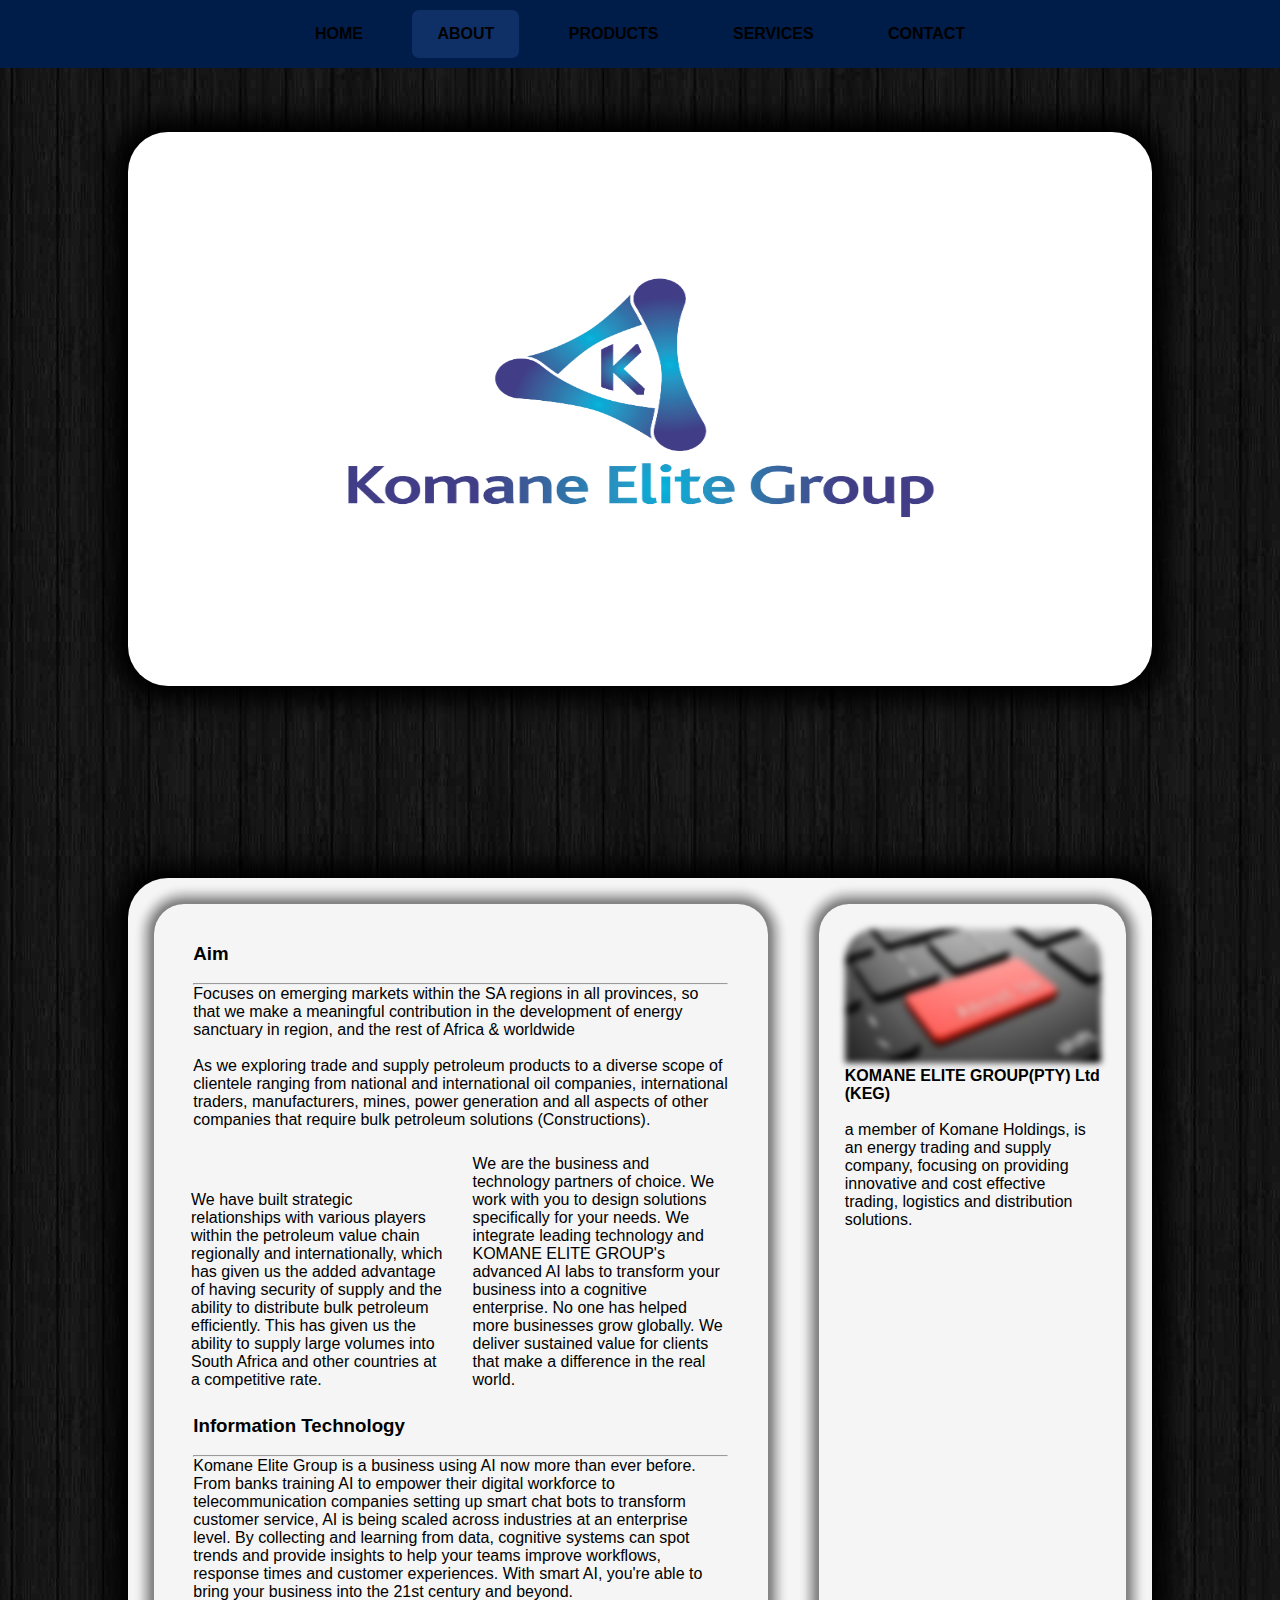
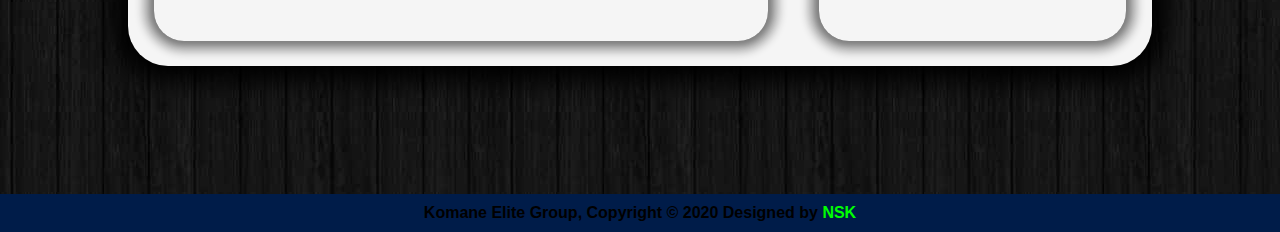
<file: BWT new/about.html>
<!DOCTYPE html>
<html>

<head>
    <meta charset="utf-8">
    <meta name="viewport" content="width=device-width">
    <meta name="description" content="">
    <meta name="keywords" content="High grade stuff">
    <meta name="author" content="Ntsako">
    <title>komane elite group | About</title>
    <link rel="shortcut icon" href="./IMAGES/Komane Elite Group Final  logo-main PNG.png">
    <link rel="stylesheet" href="./CSS/about.css">

</head>

<body>

    <nav>
        <img src="./IMAGES/Komane Elite Group Final  logo-main PNG.png" width="30%" height="150px">

        <ul>
            <a href="index.html">
                <li>HOME</li>
            </a>
            <a href="#">
                <li id="active">ABOUT</li>
            </a>
            <a href="#">
                <a href="products.html">
                    <li>PRODUCTS
                        <div class="sub_menu">
                            <ul>
                                <li><a href="#"><del>Oil</del></a></li>
                                <li><a href="#"><del>Biofuel</del></a></li>
                                <li><a href="#"><del>Drones</del></a></li>
                                <li><a href="#"><del>Electronical Hardware</del></a></li>

                            </ul>
                        </div>
                    </li>
                </a>
                <a href="#">
                    <li> SERVICES
                        <div class="sub_menu">
                            <ul>
                                <li class="hover"><a href="services_oil.html" target="_blank">oil & biofuel <span>&rightarrowtail;</span></a>
                                    <div class="sub_menu2">
                                        <ul>
                                            <li>
                                                <a href="services_oil.html#section1">introduction</a>
                                            </li>
                                            <li>
                                                <a href="services_oil.html#section2">business model</a>
                                            </li>
                                            <li>
                                                <a href="services_oil.html#section3">target markets</a>
                                            </li>
                                        </ul>
                                    </div>
                                </li>
                                <li class="hover"><a href="#">it solutions <span>&rightarrowtail;</span></a>
                                    <div class="sub_menu2">
                                        <ul>
                                            <li>
                                                <a href="services_IT.html#section4">Overview</a>
                                            </li>
                                            <li>
                                                <a href="services_IT.html#section6">Journey to cloud</a>
                                            </li>
                                            <li>
                                                <a href="services_IT.html#section9">digital trasnfomations</a>
                                            </li>
                                            <li>
                                                <a href="services_IT.html#section11">access control</a>
                                            </li>
                                            <li>
                                                <a href="services_IT.html#section18">computor security</a>
                                            </li>
                                            <li>
                                                <a href="services_IT.html#section20">drones</a>
                                            </li>
                                        </ul>
                                    </div>
                                </li>
                            </ul>
                        </div>
                    </li>
                </a>
                <a href="#">
                    <li>CONTACT
                        <div class="sub_menu">
                            <ul>
                                <li><a href="newsletter.html">newsletter</a></li>
                                <li><a href="contact.html">contact form</a></li>
                            </ul>
                        </div>
                    </li>
                </a>
        </ul>
    </nav>

    <div id="main">
        <img src="IMAGES/Komane Elite Group Final  logo-main PNG.png" id="main-img">
    </div>

    <div id="about-info">
        <article>
            <section>
                <h3>aim</h3><br>
                <hr>
                <p>Focuses on emerging markets within the SA regions in all provinces, so that we make a meaningful contribution in the development of energy sanctuary in region, and the rest of Africa & worldwide</p><br>
                <p>As we exploring trade and supply petroleum products to a diverse scope of clientele ranging from national and international oil companies, international traders, manufacturers, mines, power generation and all aspects of other companies
                    that require bulk petroleum solutions (Constructions).</p>
            </section>

            <section>
                <p>We have built strategic relationships with various players within the petroleum value chain regionally and internationally, which has given us the added advantage of having security of supply and the ability to distribute bulk petroleum
                    efficiently. This has given us the ability to supply large volumes into South Africa and other countries at a competitive rate.</p>
            </section>

            <section>
                <p>We are the business and technology partners of choice. We work with you to design solutions specifically for your needs. We integrate leading technology and KOMANE ELITE GROUP's advanced AI labs to transform your business into a cognitive enterprise.
                    No one has helped more businesses grow globally. We deliver sustained value for clients that make a difference in the real world. </p>
            </section>
            <section id="last-about-section">
                <h3>Information Technology</h3><br>
                <hr>
                <p>Komane Elite Group is a business using AI now more than ever before. From banks training AI to empower their digital workforce to telecommunication companies setting up smart chat bots to transform customer service, AI is being scaled across
                    industries at an enterprise level. By collecting and learning from data, cognitive systems can spot trends and provide insights to help your teams improve workflows, response times and customer experiences. With smart AI, you're able
                    to bring your business into the 21st century and beyond.</p>
            </section>
        </article>
        <aside>
            <img src="./IMAGES/AboutUs.jpg"><br>
            <h3>KOMANE ELITE GROUP(PTY) Ltd (KEG)</h3><br>
            <p>a member of Komane Holdings, is an energy trading and supply company, focusing on providing innovative and cost effective trading, logistics and distribution solutions.</p>
        </aside>
    </div>

    <footer align="center" style="padding-top: 10px; padding-bottom: 10px; background: #001C49; font-weight: bold;">
        Komane Elite Group, Copyright &copy 2020 Designed by <span style="color: lime;">NSK</span>
    </footer>

    <script>
    </script>
</body>

</html>
</file>
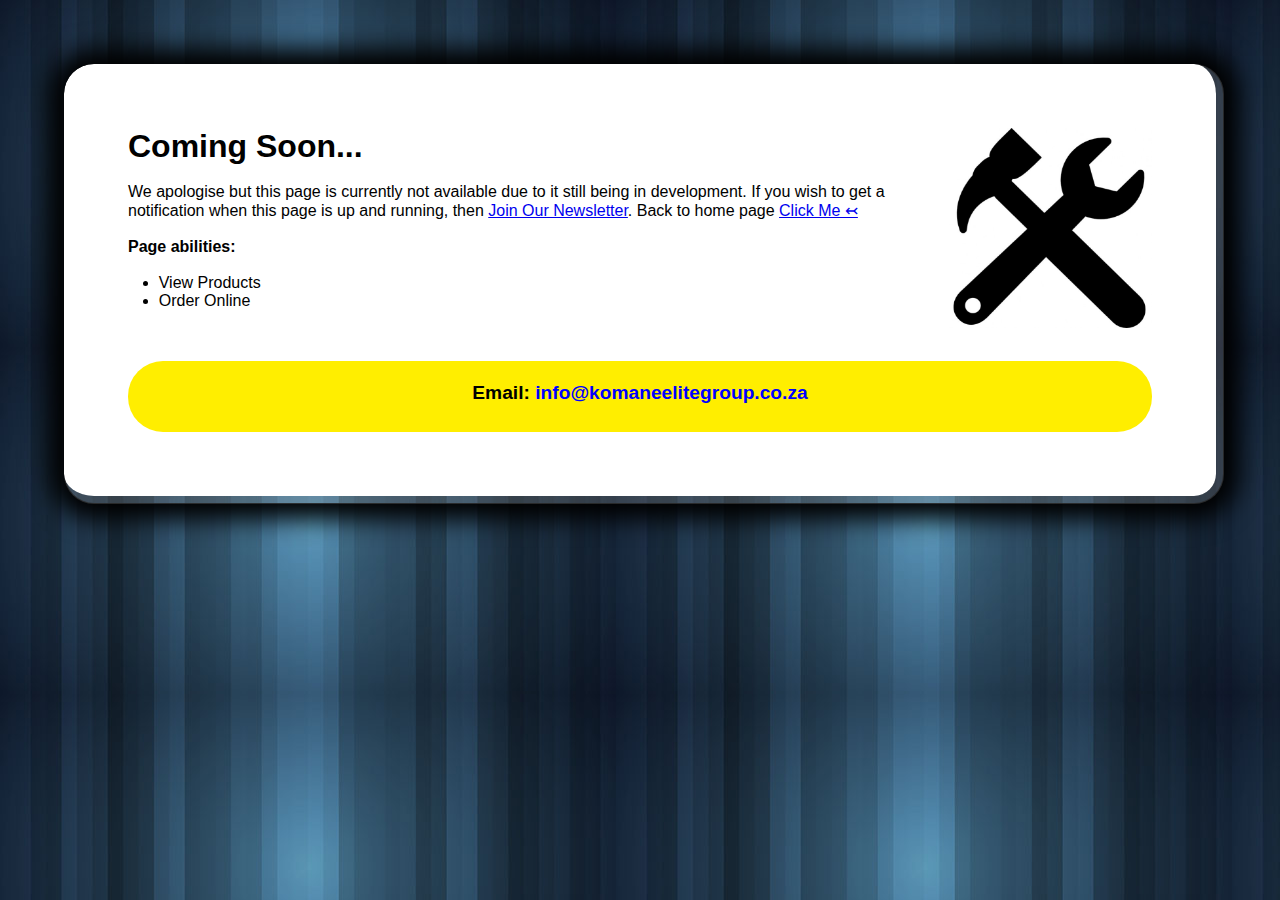
<file: BWT new/products.html>
<!DOCTYPE html>
<html>

<head>
    <meta charset="utf-8">
    <meta name="viewport" content="width=device-width">
    <meta name="description" content="">
    <meta name="keywords" content="High grade stuff">
    <meta name="author" content="Ntsako">
    <title>Products</title>
    <link rel="shortcut icon" href="./IMAGES/tool-icon-16.png">
    <link rel="stylesheet" href="./CSS/products.css">

</head>

<body>
    <div id="main">
        <div id="content">
            <img src="./IMAGES/tool-icon-16.png" width="20%" height="200px">
            <h1>Coming Soon...</h1><br>
            <p>We apologise but this page is currently not available due to it still being in development. If you wish to get a notification when this page is up and running, then <a href="./newsletter.html">Join Our Newsletter</a>. Back to home page
                <a href="./index.html">Click Me &leftarrowtail;</a>
            </p><br>
            <h4>Page abilities:</h4><br>
            <ul>
                <li>View Products</li>
                <li>Order Online</li>
            </ul>
        </div>
        <div id="email">
            <p>Email: <span>info@komaneelitegroup.co.za</span></p>
        </div>
    </div>

</body>

</html>
</file>
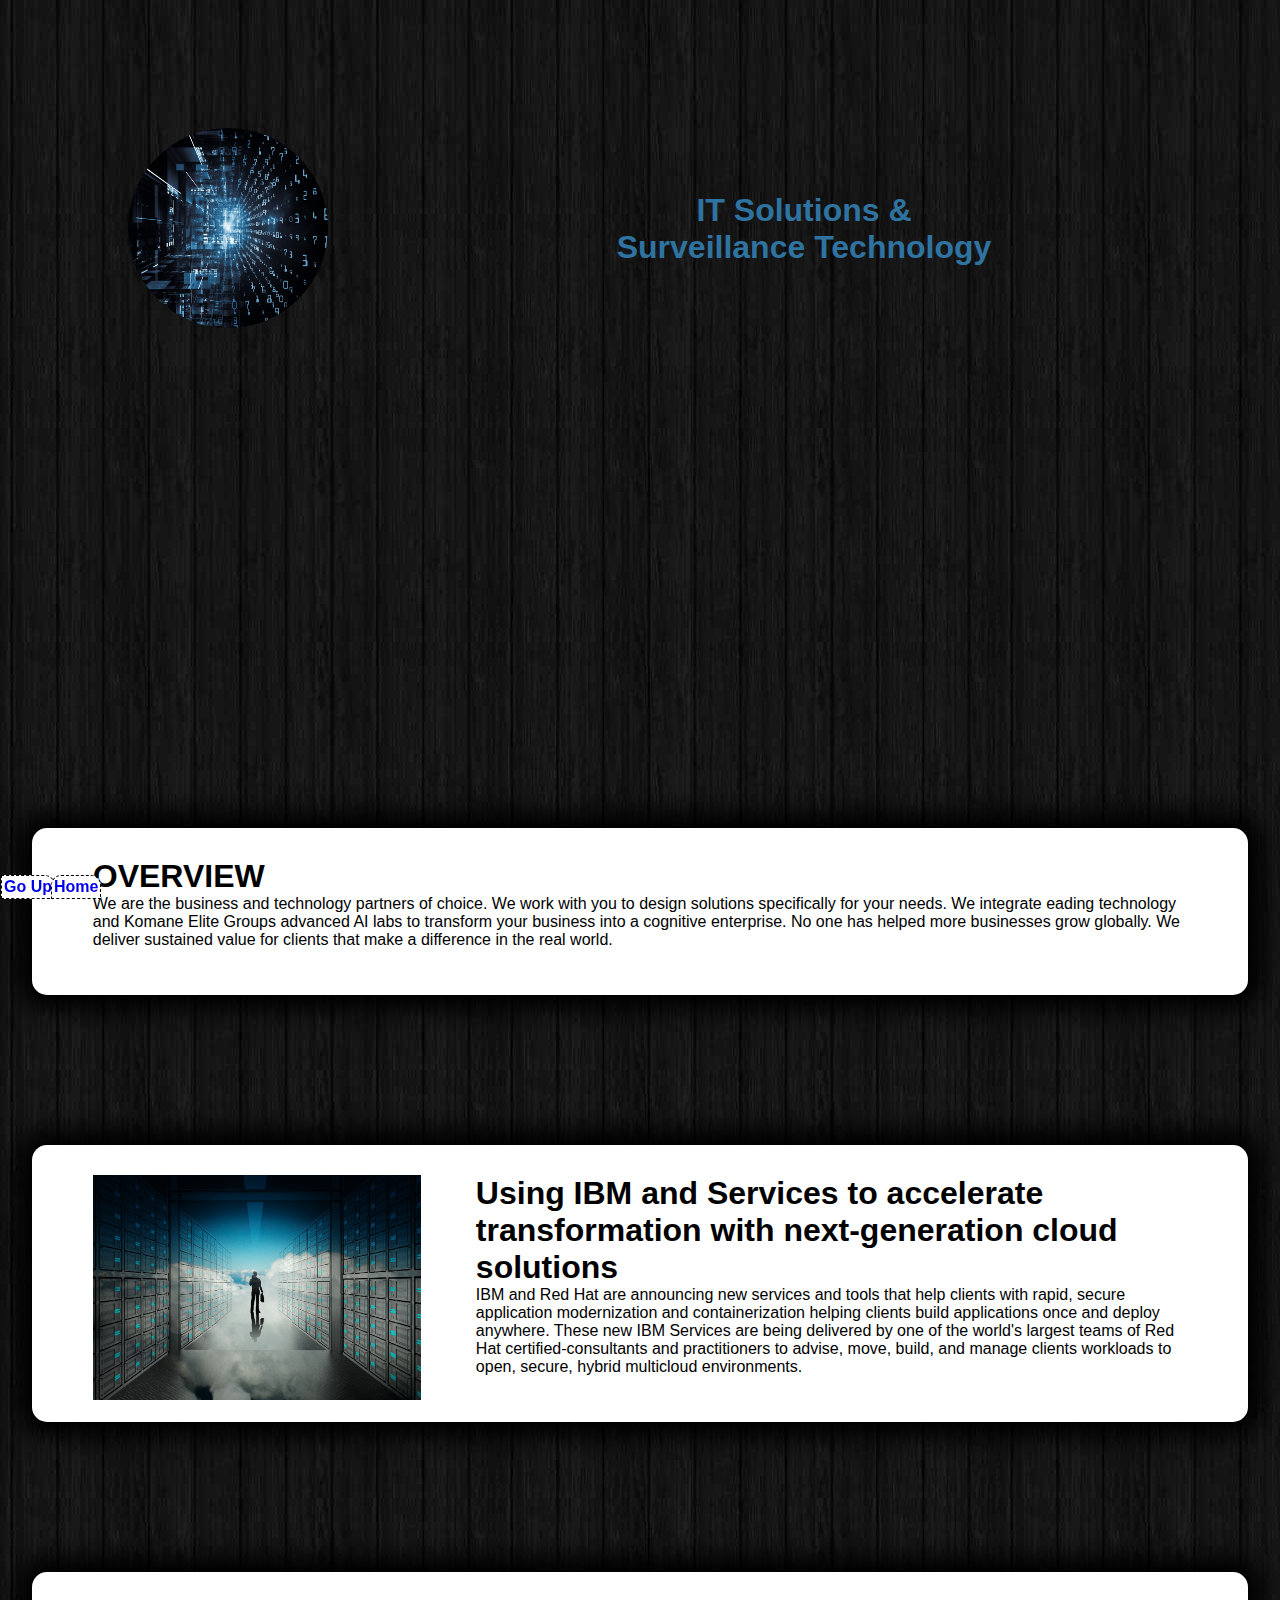
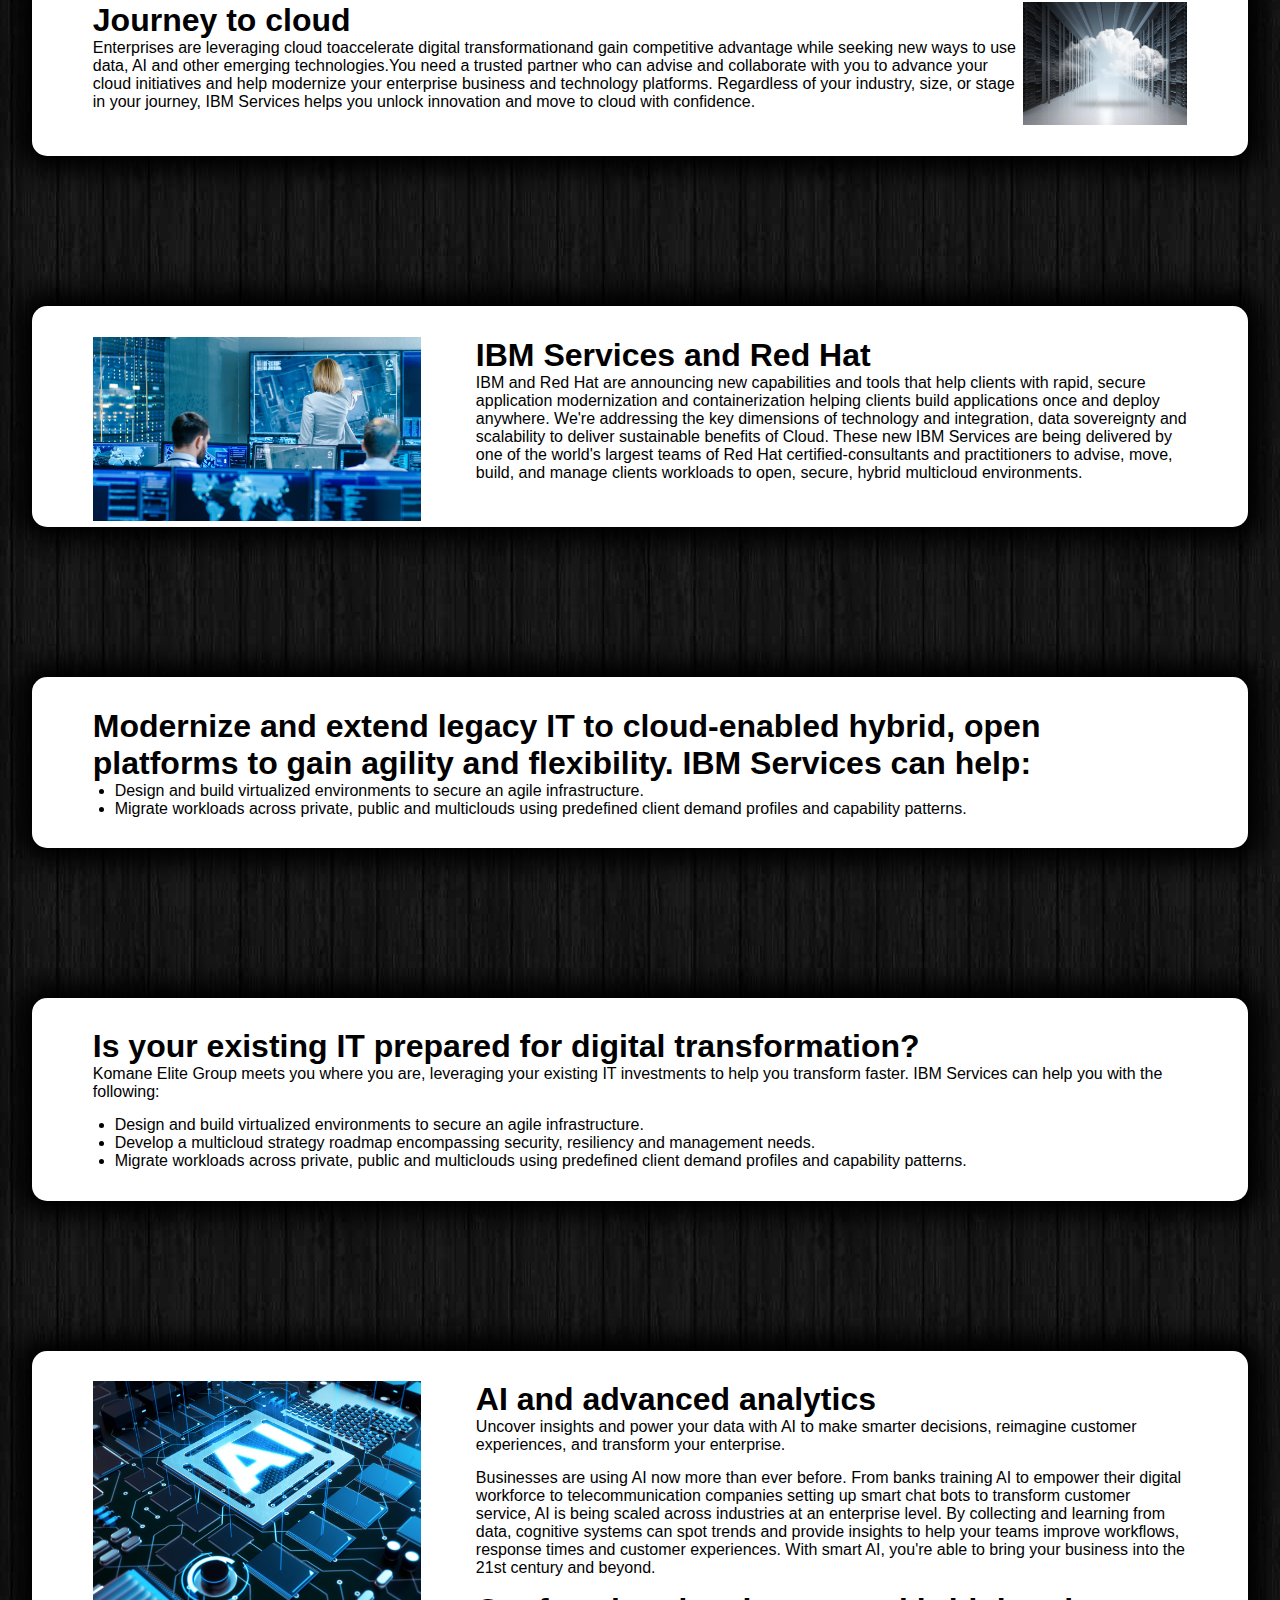
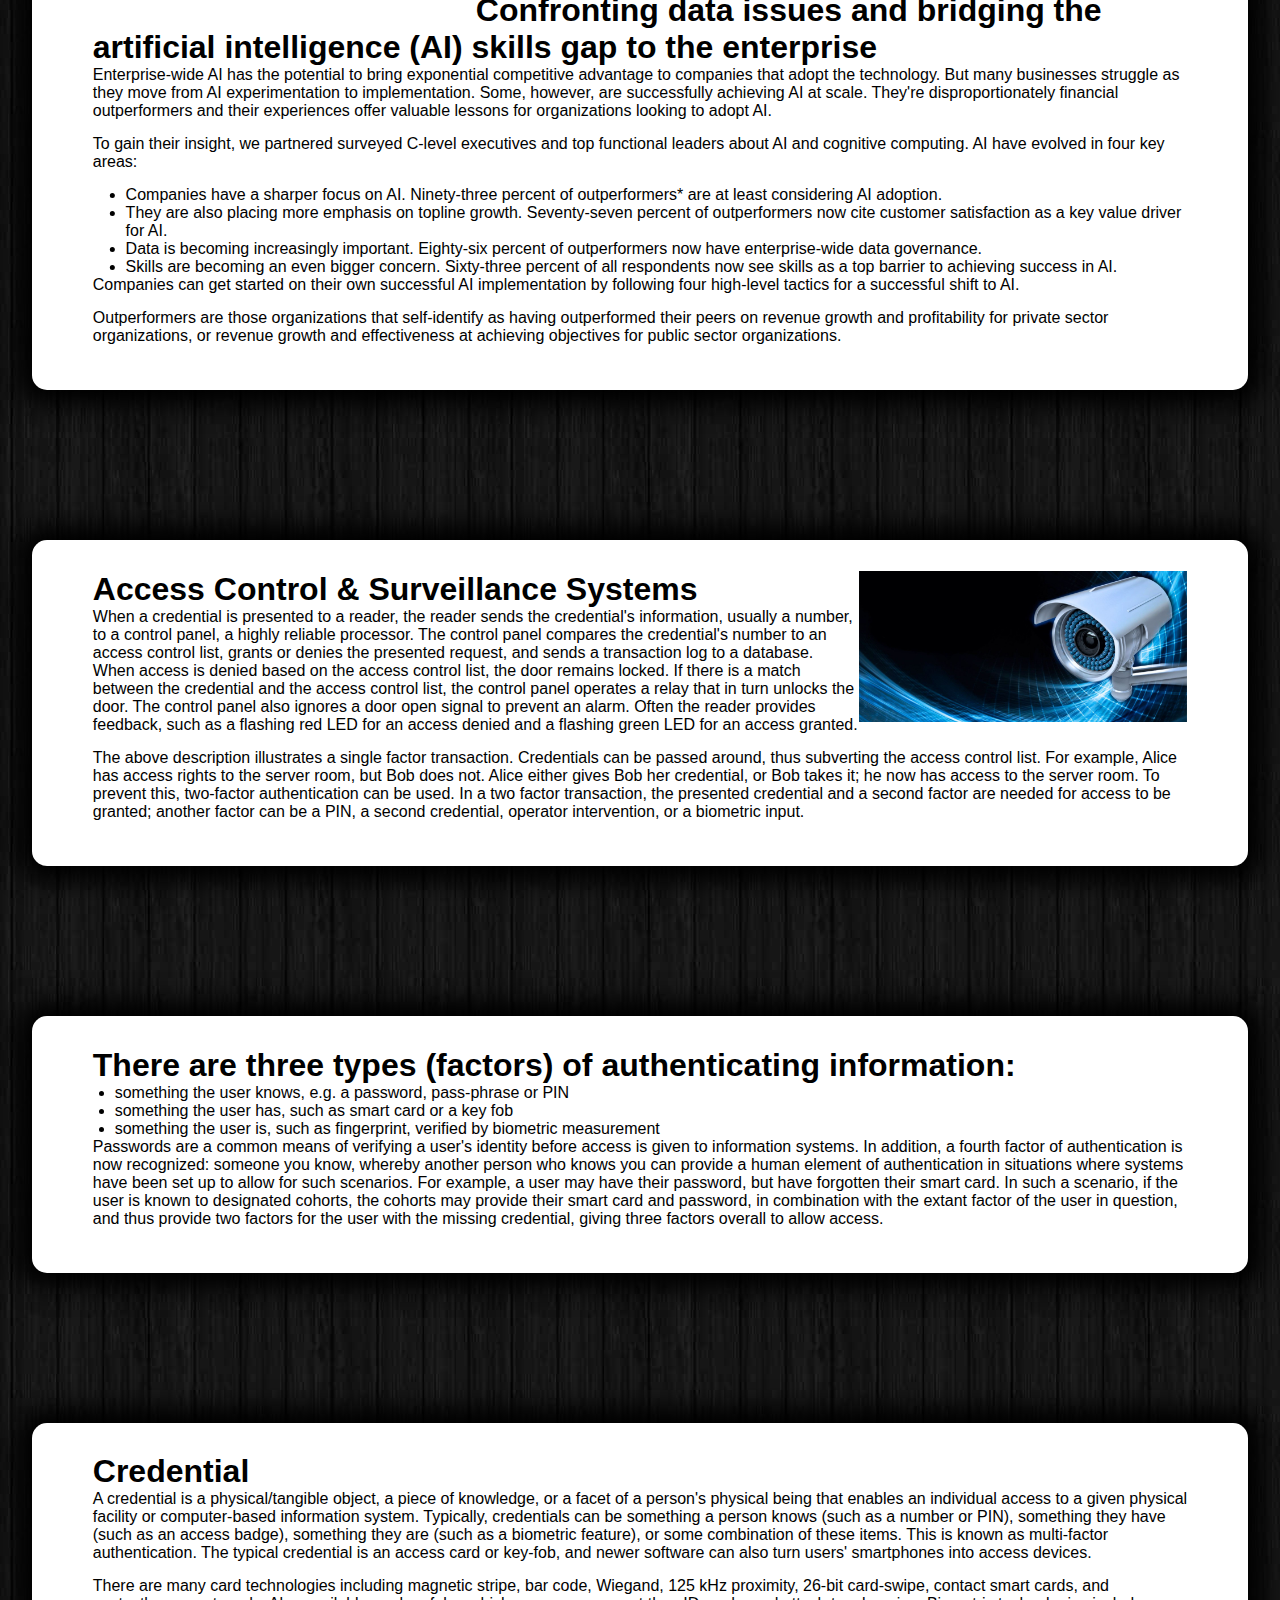
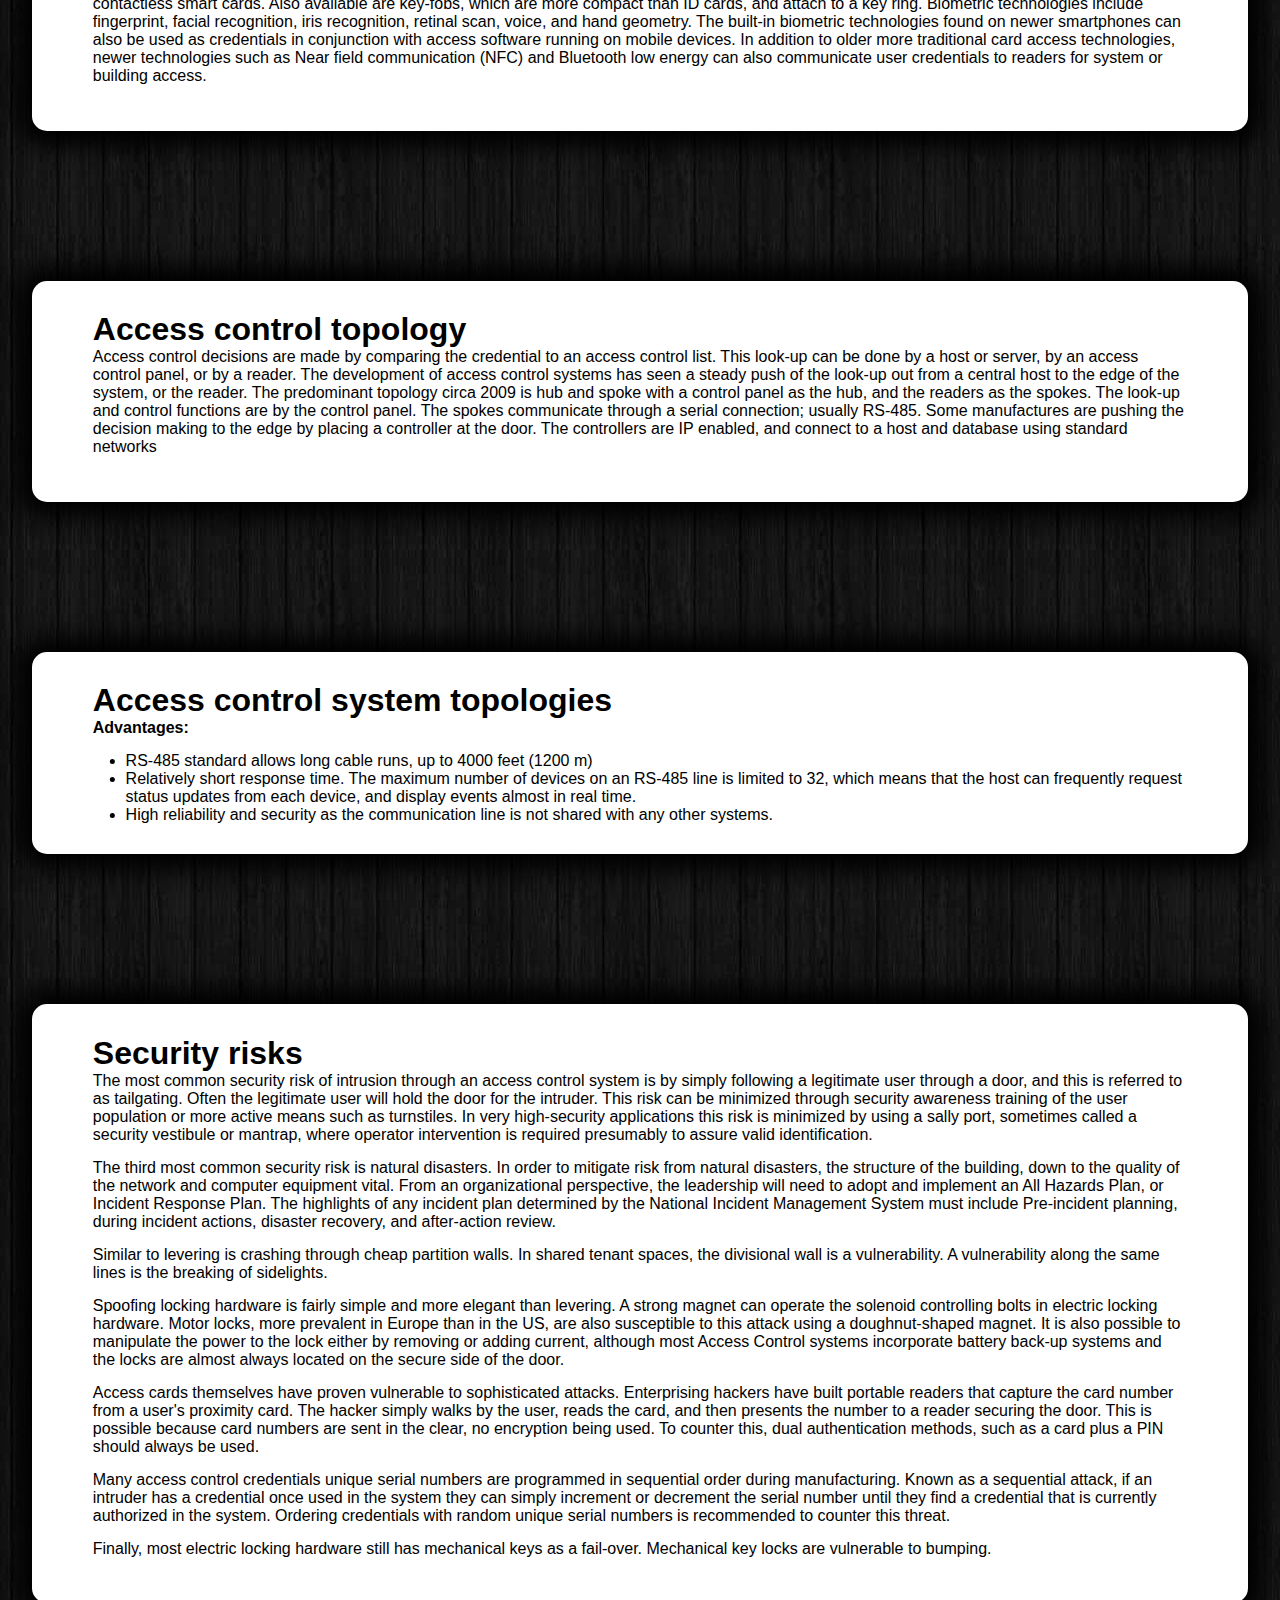
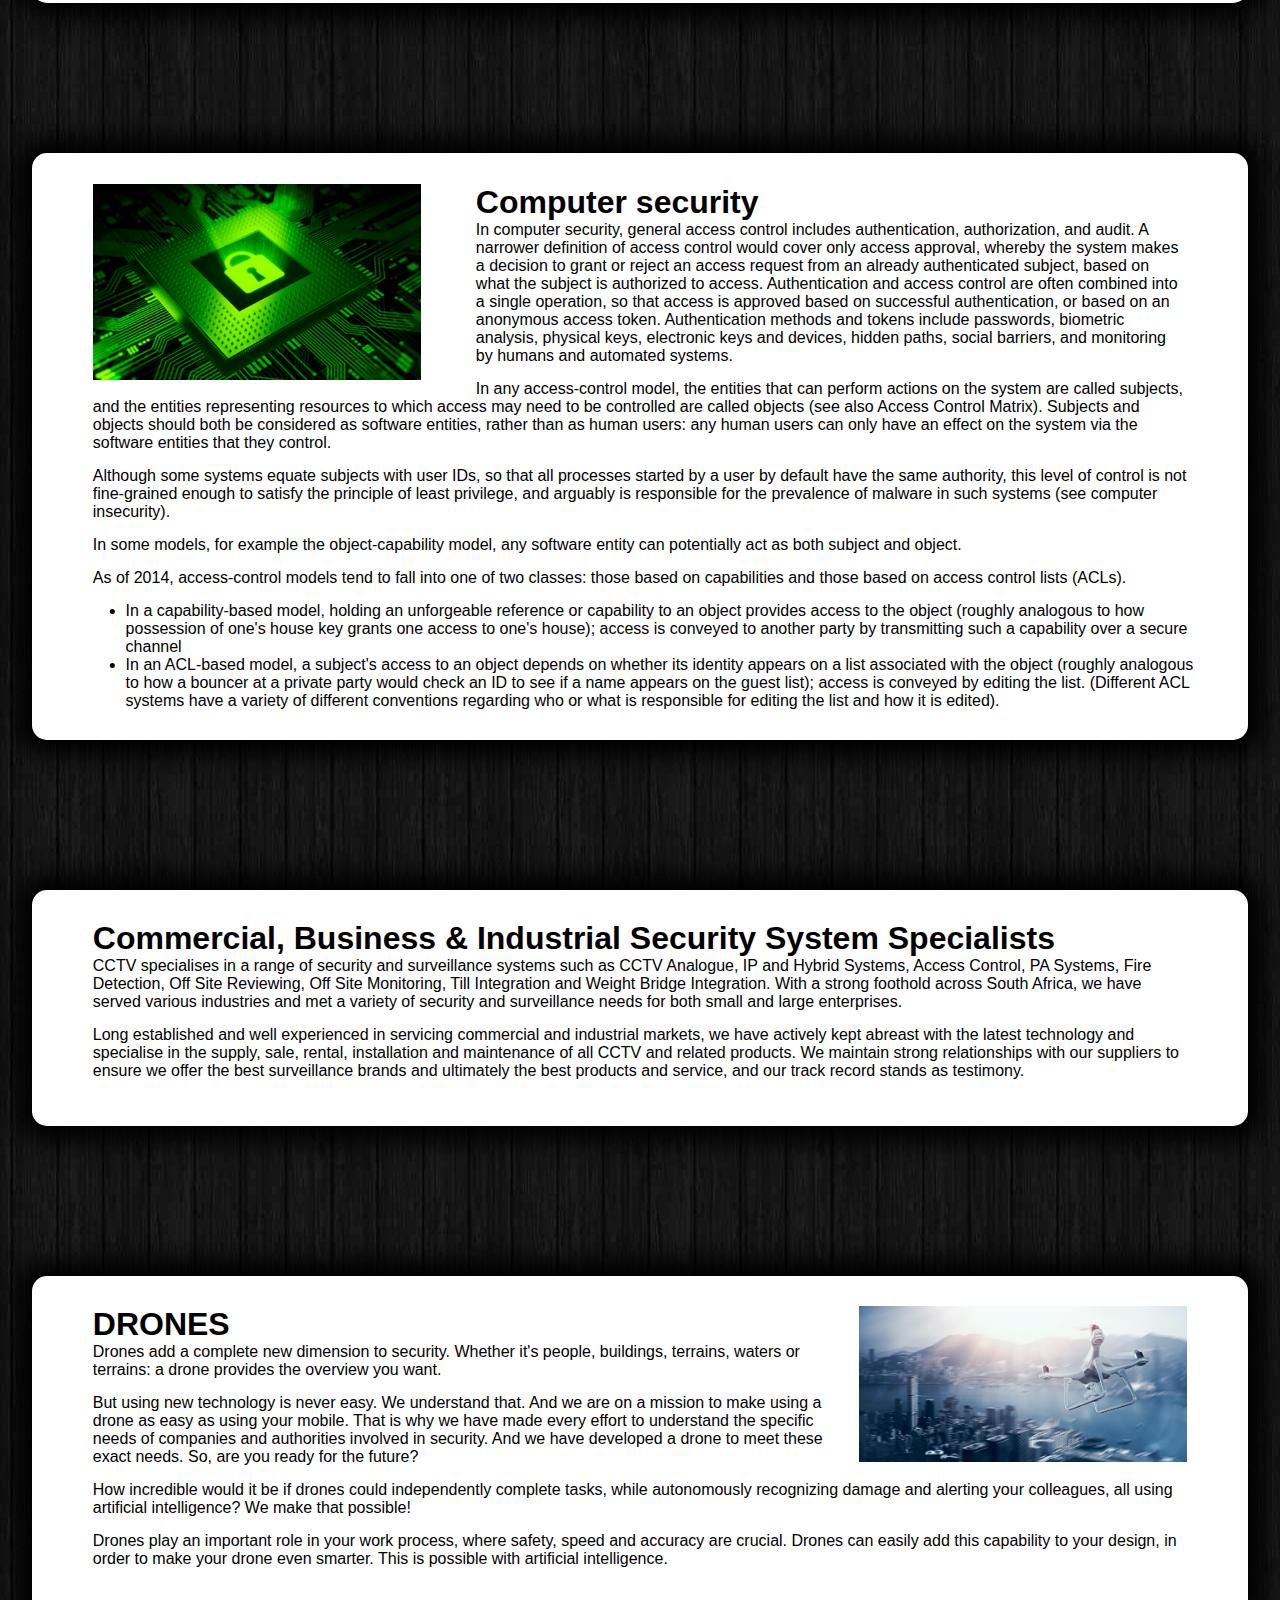
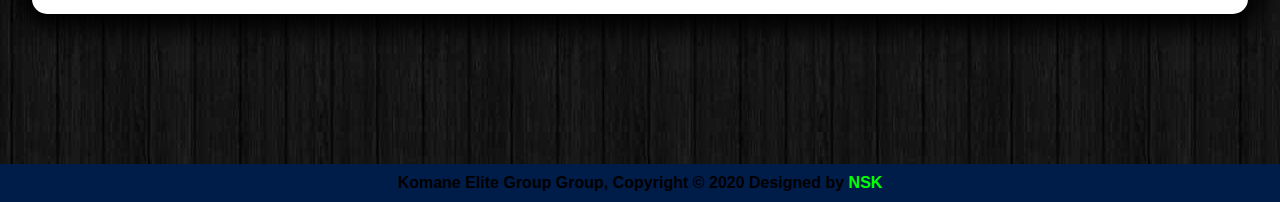
<file: BWT new/services_IT.html>
<!DOCTYPE html>
<html>

<head>
    <meta charset="utf-8">
    <meta name="viewport" content="width=device-width">
    <meta name="description" content="">
    <meta name="keywords" content="High grade stuff">
    <meta name="author" content="Ntsako">
    <title>IT & Surveillance </title>
    <link rel="shortcut icon" href="./IMAGES/Komane Elite Group Final  logo-main PNG.png">
    <link rel="stylesheet" href="./CSS/services.css">

</head>

<body>
    <div id="showcase">
        <img src="./IMAGES/Enterprise-IT-Technical-Infrastructure.jpg" alt="./IMAGES/th.jfif" width="200px" height="200px">
        <h1 style="color: #2F73A0;">IT Solutions & <br> Surveillance Technology</h1>
    </div>

    <div id="section4">
        <div class="regular-right">
            <h1>OVERVIEW</h1>
            <p>We are the business and technology partners of choice. We work with you to design solutions specifically for your needs. We integrate eading technology and Komane Elite Groups advanced AI labs to transform your business into a cognitive enterprise.
                No one has helped more businesses grow globally. We deliver sustained value for clients that make a difference in the real world.
            </p>
        </div>
    </div>

    <div id="section5">
        <div class="regular-left">
            <img src="./IMAGES/27922100_l.jpg" width="30%" height="25%">
            <h1>Using IBM and Services to accelerate transformation with next-generation cloud solutions</h1>
            <p>IBM and Red Hat are announcing new services and tools that help clients with rapid, secure application modernization and containerization helping clients build applications once and deploy anywhere. These new IBM Services are being delivered
                by one of the world's largest teams of Red Hat certified-consultants and practitioners to advise, move, build, and manage clients workloads to open, secure, hybrid multicloud environments.</p>
        </div>
    </div>
    <div id="section6">
        <div class="regular-right">
            <img src="./IMAGES/cloud-computing-data-center-100678075-large.jpg" width="15%" height="5%">
            <h1>Journey to cloud</h1>
            <p>Enterprises are leveraging cloud toaccelerate digital transformationand gain competitive advantage while seeking new ways to use data, AI and other emerging technologies.You need a trusted partner who can advise and collaborate with you to
                advance your cloud initiatives and help modernize your enterprise business and technology platforms. Regardless of your industry, size, or stage in your journey, IBM Services helps you unlock innovation and move to cloud with confidence.</p>

        </div>
    </div>

    <div id="section7">
        <div class="regular-left">
            <img src="./IMAGES/gettyimages-949581030.jpg" width="30%" height="25%">
            <h1>IBM Services and Red Hat</h1>
            <p>IBM and Red Hat are announcing new capabilities and tools that help clients with rapid, secure application modernization and containerization helping clients build applications once and deploy anywhere. We're addressing the key dimensions
                of technology and integration, data sovereignty and scalability to deliver sustainable benefits of Cloud. These new IBM Services are being delivered by one of the world's largest teams of Red Hat certified-consultants and practitioners
                to advise, move, build, and manage clients workloads to open, secure, hybrid multicloud environments.</p>
        </div>
    </div>
    <div id="section8">
        <div class="regular-right">
            <h1>Modernize and extend legacy IT to cloud-enabled hybrid, open platforms to gain agility and flexibility. IBM Services can help:</h1>
            <ul>
                <li>Design and build virtualized environments to secure an agile infrastructure.</li>
                <li>Migrate workloads across private, public and multiclouds using predefined client demand profiles and capability patterns.</li>
            </ul>
        </div>
    </div>
    <div id="section9">
        <div class="regular-right">
            <h1>Is your existing IT prepared for digital transformation?</h1>
            <p>Komane Elite Group meets you where you are, leveraging your existing IT investments to help you transform faster. IBM Services can help you with the following:</p>
            <ul>
                <li>Design and build virtualized environments to secure an agile infrastructure.</li>
                <li>Develop a multicloud strategy roadmap encompassing security, resiliency and management needs.</li>
                <li>Migrate workloads across private, public and multiclouds using predefined client demand profiles and capability patterns.</li>
            </ul>
        </div>
    </div>

    <div id="section10">
        <div class="regular-left">
            <img src="./IMAGES/ai_artificial-intelligence_circuit-board_circuitry_mother-board_nodes_computer-chips-100777423-large.jpg" width="30%" height="25%">
            <h1>AI and advanced analytics</h1>
            <p>Uncover insights and power your data with AI to make smarter decisions, reimagine customer experiences, and transform your enterprise.</p>
            <p>Businesses are using AI now more than ever before. From banks training AI to empower their digital workforce to telecommunication companies setting up smart chat bots to transform customer service, AI is being scaled across industries at an
                enterprise level. By collecting and learning from data, cognitive systems can spot trends and provide insights to help your teams improve workflows, response times and customer experiences. With smart AI, you're able to bring your business
                into the 21st century and beyond.</p>
            <h1>Confronting data issues and bridging the artificial intelligence (AI) skills gap to the enterprise</h1>
            <p>Enterprise-wide AI has the potential to bring exponential competitive advantage to companies that adopt the technology. But many businesses struggle as they move from AI experimentation to implementation. Some, however, are successfully achieving
                AI at scale. They're disproportionately financial outperformers and their experiences offer valuable lessons for organizations looking to adopt AI.</p>
            <p>To gain their insight, we partnered surveyed C-level executives and top functional leaders about AI and cognitive computing. AI have evolved in four key areas:</p>
            <ul style="transform:translate(3%, 0);">
                <li>Companies have a sharper focus on AI. Ninety-three percent of outperformers* are at least considering AI adoption.</li>
                <li>They are also placing more emphasis on topline growth. Seventy-seven percent of outperformers now cite customer satisfaction as a key value driver for AI.</li>
                <li>Data is becoming increasingly important. Eighty-six percent of outperformers now have enterprise-wide data governance.</li>
                <li>Skills are becoming an even bigger concern. Sixty-three percent of all respondents now see skills as a top barrier to achieving success in AI.</li>
            </ul>
            <p>Companies can get started on their own successful AI implementation by following four high-level tactics for a successful shift to AI.</p>
            <p>Outperformers are those organizations that self-identify as having outperformed their peers on revenue growth and profitability for private sector organizations, or revenue growth and effectiveness at achieving objectives for public sector
                organizations.
            </p>
        </div>
    </div>
    <div id="section11">
        <div class="regular-right">
            <img src="./IMAGES/security-solutions-page-header.jpg" width="30%" height="17%">
            <h1>Access Control & Surveillance Systems</h1>
            <p>When a credential is presented to a reader, the reader sends the credential's information, usually a number, to a control panel, a highly reliable processor. The control panel compares the credential's number to an access control list, grants
                or denies the presented request, and sends a transaction log to a database. When access is denied based on the access control list, the door remains locked. If there is a match between the credential and the access control list, the control
                panel operates a relay that in turn unlocks the door. The control panel also ignores a door open signal to prevent an alarm. Often the reader provides feedback, such as a flashing red LED for an access denied and a flashing green LED for
                an access granted.</p>
            <p>The above description illustrates a single factor transaction. Credentials can be passed around, thus subverting the access control list. For example, Alice has access rights to the server room, but Bob does not. Alice either gives Bob her
                credential, or Bob takes it; he now has access to the server room. To prevent this, two-factor authentication can be used. In a two factor transaction, the presented credential and a second factor are needed for access to be granted; another
                factor can be a PIN, a second credential, operator intervention, or a biometric input.</p>
        </div>
    </div>

    <div id="section12">
        <div class="regular-right">
            <h1>There are three types (factors) of authenticating information:</h1>
            <ul>
                <li>something the user knows, e.g. a password, pass-phrase or PIN</li>
                <li>something the user has, such as smart card or a key fob</li>
                <li>something the user is, such as fingerprint, verified by biometric measurement</li>
            </ul>
            <p>Passwords are a common means of verifying a user's identity before access is given to information systems. In addition, a fourth factor of authentication is now recognized: someone you know, whereby another person who knows you can provide
                a human element of authentication in situations where systems have been set up to allow for such scenarios. For example, a user may have their password, but have forgotten their smart card. In such a scenario, if the user is known to designated
                cohorts, the cohorts may provide their smart card and password, in combination with the extant factor of the user in question, and thus provide two factors for the user with the missing credential, giving three factors overall to allow
                access.
            </p>
        </div>
    </div>

    <div id="section14">
        <div class="regular-left">
            <h1>Credential</h1>
            <p>A credential is a physical/tangible object, a piece of knowledge, or a facet of a person's physical being that enables an individual access to a given physical facility or computer-based information system. Typically, credentials can be something
                a person knows (such as a number or PIN), something they have (such as an access badge), something they are (such as a biometric feature), or some combination of these items. This is known as multi-factor authentication. The typical credential
                is an access card or key-fob, and newer software can also turn users' smartphones into access devices.</p>
            <p>There are many card technologies including magnetic stripe, bar code, Wiegand, 125 kHz proximity, 26-bit card-swipe, contact smart cards, and contactless smart cards. Also available are key-fobs, which are more compact than ID cards, and attach
                to a key ring. Biometric technologies include fingerprint, facial recognition, iris recognition, retinal scan, voice, and hand geometry. The built-in biometric technologies found on newer smartphones can also be used as credentials in
                conjunction with access software running on mobile devices. In addition to older more traditional card access technologies, newer technologies such as Near field communication (NFC) and Bluetooth low energy can also communicate user credentials
                to readers for system or building access.</p>
        </div>
    </div>
    <div id="section15">
        <div class="regular-right">
            <h1>Access control topology</h1>
            <p>Access control decisions are made by comparing the credential to an access control list. This look-up can be done by a host or server, by an access control panel, or by a reader. The development of access control systems has seen a steady
                push of the look-up out from a central host to the edge of the system, or the reader. The predominant topology circa 2009 is hub and spoke with a control panel as the hub, and the readers as the spokes. The look-up and control functions
                are by the control panel. The spokes communicate through a serial connection; usually RS-485. Some manufactures are pushing the decision making to the edge by placing a controller at the door. The controllers are IP enabled, and connect
                to a host and database using standard networks</p>
        </div>
    </div>

    <div id="section16">
        <div class="regular-left">
            <h1>Access control system topologies</h1>
            <p><b>Advantages:</b></p>
            <ul style="transform:translate(3%, 0);">
                <li>RS-485 standard allows long cable runs, up to 4000 feet (1200 m)</li>
                <li>Relatively short response time. The maximum number of devices on an RS-485 line is limited to 32, which means that the host can frequently request status updates from each device, and display events almost in real time.</li>
                <li>High reliability and security as the communication line is not shared with any other systems.</li>
            </ul>
        </div>
    </div>
    <div id="section17">
        <div class="regular-right">
            <h1>Security risks</h1>
            <p>The most common security risk of intrusion through an access control system is by simply following a legitimate user through a door, and this is referred to as tailgating. Often the legitimate user will hold the door for the intruder. This
                risk can be minimized through security awareness training of the user population or more active means such as turnstiles. In very high-security applications this risk is minimized by using a sally port, sometimes called a security vestibule
                or mantrap, where operator intervention is required presumably to assure valid identification.</p>
            <p>The third most common security risk is natural disasters. In order to mitigate risk from natural disasters, the structure of the building, down to the quality of the network and computer equipment vital. From an organizational perspective,
                the leadership will need to adopt and implement an All Hazards Plan, or Incident Response Plan. The highlights of any incident plan determined by the National Incident Management System must include Pre-incident planning, during incident
                actions, disaster recovery, and after-action review.</p>
            <p>Similar to levering is crashing through cheap partition walls. In shared tenant spaces, the divisional wall is a vulnerability. A vulnerability along the same lines is the breaking of sidelights.</p>
            <p>Spoofing locking hardware is fairly simple and more elegant than levering. A strong magnet can operate the solenoid controlling bolts in electric locking hardware. Motor locks, more prevalent in Europe than in the US, are also susceptible
                to this attack using a doughnut-shaped magnet. It is also possible to manipulate the power to the lock either by removing or adding current, although most Access Control systems incorporate battery back-up systems and the locks are almost
                always located on the secure side of the door.</p>
            <p>Access cards themselves have proven vulnerable to sophisticated attacks. Enterprising hackers have built portable readers that capture the card number from a user's proximity card. The hacker simply walks by the user, reads the card, and then
                presents the number to a reader securing the door. This is possible because card numbers are sent in the clear, no encryption being used. To counter this, dual authentication methods, such as a card plus a PIN should always be used.</p>
            <p>Many access control credentials unique serial numbers are programmed in sequential order during manufacturing. Known as a sequential attack, if an intruder has a credential once used in the system they can simply increment or decrement the
                serial number until they find a credential that is currently authorized in the system. Ordering credentials with random unique serial numbers is recommended to counter this threat.</p>
            <p>Finally, most electric locking hardware still has mechanical keys as a fail-over. Mechanical key locks are vulnerable to bumping.</p>
        </div>
    </div>

    <div id="section18">
        <div class="regular-left">
            <img src="./IMAGES/CSSC.jpg" width="30%" height="25%">
            <h1>Computer security</h1>
            <p>In computer security, general access control includes authentication, authorization, and audit. A narrower definition of access control would cover only access approval, whereby the system makes a decision to grant or reject an access request
                from an already authenticated subject, based on what the subject is authorized to access. Authentication and access control are often combined into a single operation, so that access is approved based on successful authentication, or based
                on an anonymous access token. Authentication methods and tokens include passwords, biometric analysis, physical keys, electronic keys and devices, hidden paths, social barriers, and monitoring by humans and automated systems.</p>
            <p>In any access-control model, the entities that can perform actions on the system are called subjects, and the entities representing resources to which access may need to be controlled are called objects (see also Access Control Matrix). Subjects
                and objects should both be considered as software entities, rather than as human users: any human users can only have an effect on the system via the software entities that they control.</p>
            <p>Although some systems equate subjects with user IDs, so that all processes started by a user by default have the same authority, this level of control is not fine-grained enough to satisfy the principle of least privilege, and arguably is
                responsible for the prevalence of malware in such systems (see computer insecurity).</p>
            <p>In some models, for example the object-capability model, any software entity can potentially act as both subject and object.</p>
            <p>As of 2014, access-control models tend to fall into one of two classes: those based on capabilities and those based on access control lists (ACLs).</p>
            <ul style="transform:translate(3%, 0);">
                <li>In a capability-based model, holding an unforgeable reference or capability to an object provides access to the object (roughly analogous to how possession of one's house key grants one access to one's house); access is conveyed to another
                    party by transmitting such a capability over a secure channel</li>
                <li>In an ACL-based model, a subject's access to an object depends on whether its identity appears on a list associated with the object (roughly analogous to how a bouncer at a private party would check an ID to see if a name appears on the
                    guest list); access is conveyed by editing the list. (Different ACL systems have a variety of different conventions regarding who or what is responsible for editing the list and how it is edited).</li>
            </ul>

        </div>
    </div>

    <div id="section19">
        <div class="regular-right">
            <h1>Commercial, Business & Industrial Security System Specialists</h1>
            <p>CCTV specialises in a range of security and surveillance systems such as CCTV Analogue, IP and Hybrid Systems, Access Control, PA Systems, Fire Detection, Off Site Reviewing, Off Site Monitoring, Till Integration and Weight Bridge Integration.
                With a strong foothold across South Africa, we have served various industries and met a variety of security and surveillance needs for both small and large enterprises.</p>
            <p>Long established and well experienced in servicing commercial and industrial markets, we have actively kept abreast with the latest technology and specialise in the supply, sale, rental, installation and maintenance of all CCTV and related
                products. We maintain strong relationships with our suppliers to ensure we offer the best surveillance brands and ultimately the best products and service, and our track record stands as testimony.</p>
        </div>
    </div>


    <div id="section20">
        <div class="regular-right">
            <img src="./IMAGES/D_2.jpg" width="30%" height="17%">
            <h1>DRONES</h1>
            <p>Drones add a complete new dimension to security. Whether it's people, buildings, terrains, waters or terrains: a drone provides the overview you want.</p>
            <p>But using new technology is never easy. We understand that. And we are on a mission to make using a drone as easy as using your mobile. That is why we have made every effort to understand the specific needs of companies and authorities involved
                in security. And we have developed a drone to meet these exact needs. So, are you ready for the future?</p>
            <p>How incredible would it be if drones could independently complete tasks, while autonomously recognizing damage and alerting your colleagues, all using artificial intelligence? We make that possible!</p>
            <p>Drones play an important role in your work process, where safety, speed and accuracy are crucial. Drones can easily add this capability to your design, in order to make your drone even smarter. This is possible with artificial intelligence.</p>
        </div>
    </div>

    <a href="#" id="Up">Go Up</a>
    <a href="index.html" id="home">Home</a>


    <footer align="center" style="padding-top: 10px; padding-bottom: 10px; background: #001C49; font-weight: bold;">
        Komane Elite Group Group, Copyright &copy 2020 Designed by <span style="color: lime;">NSK</span>
    </footer>
</body>

</html>
</file>
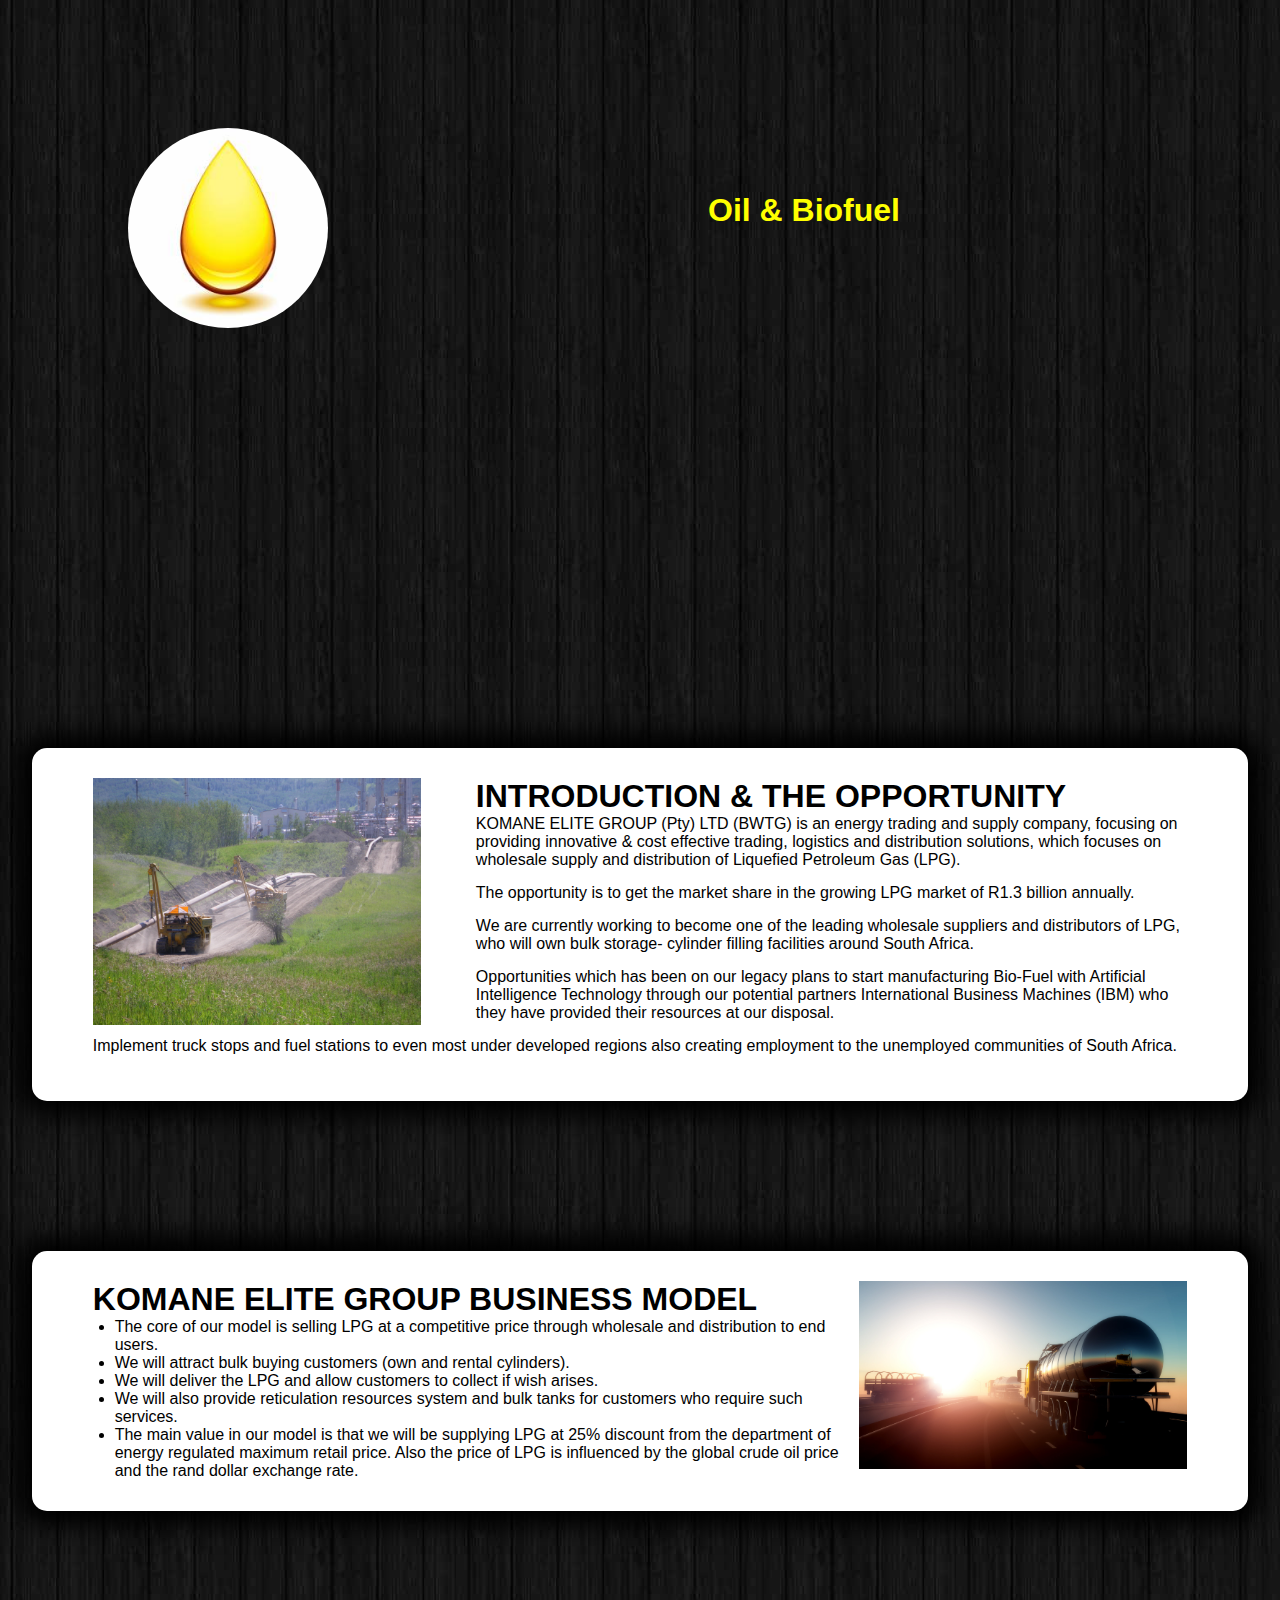
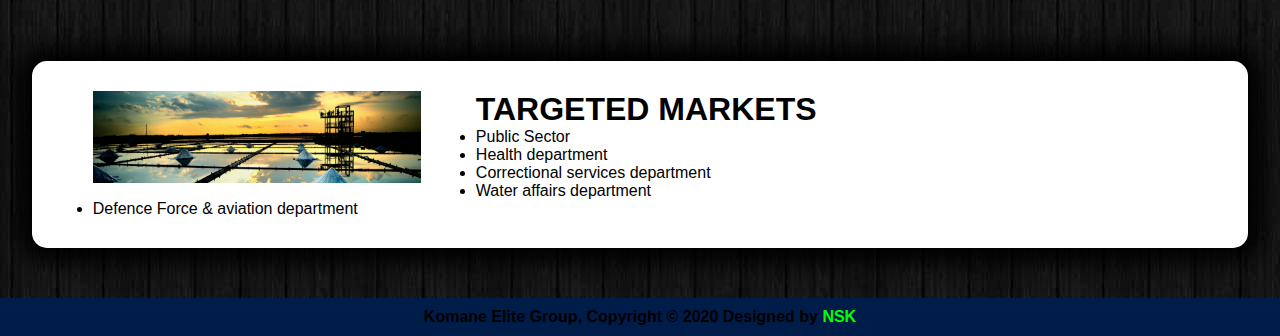
<file: BWT new/services_oil.html>
<!DOCTYPE html>
<html>

<head>
    <meta charset="utf-8">
    <meta name="viewport" content="width=device-width">
    <meta name="description" content="">
    <meta name="keywords" content="High grade stuff">
    <meta name="author" content="Ntsako">
    <title>Oil & Biofuel</title>
    <link rel="shortcut icon" href="./IMAGES/Komane Elite Group Final  logo-main PNG.png">
    <link rel="stylesheet" href="./CSS/services.css">

</head>

<body>

    <div id="showcase">
        <img src="./IMAGES/logo_1.jpg" alt="./IMAGES/th.jfif" width="200px" height="200px">
        <h1>Oil & Biofuel</h1>
    </div>

    <div id="section1">
        <div class="regular-left">
            <img src="./IMAGES/3.-Preparing-right-of-way.jpg" width="30%" height="17%">
            <h1>INTRODUCTION & THE OPPORTUNITY</h1>
            <p>KOMANE ELITE GROUP (Pty) LTD (BWTG) is an energy trading and supply company, focusing on providing innovative & cost effective trading, logistics and distribution solutions, which focuses on wholesale supply and distribution of Liquefied Petroleum
                Gas (LPG).</p>
            <p>The opportunity is to get the market share in the growing LPG market of R1.3 billion annually.</p>
            <p>We are currently working to become one of the leading wholesale suppliers and distributors of LPG, who will own bulk storage- cylinder filling facilities around South Africa.
            </p>
            <p>Opportunities which has been on our legacy plans to start manufacturing Bio-Fuel with Artificial Intelligence Technology through our potential partners International Business Machines (IBM) who they have provided their resources at our disposal.
            </p>
            <p>Implement truck stops and fuel stations to even most under developed regions also creating employment to the unemployed communities of South Africa.
            </p>
        </div>
    </div>

    <div id="section2">
        <div class="regular-right">
            <img src="./IMAGES/diesel.jpg" width="30%" height="17%">
            <h1>KOMANE ELITE GROUP BUSINESS MODEL</h1>
            <ul>
                <li>The core of our model is selling LPG at a competitive price through wholesale and distribution to end users.</li>
                <li>We will attract bulk buying customers (own and rental cylinders).</li>
                <li>We will deliver the LPG and allow customers to collect if wish arises.</li>
                <li>We will also provide reticulation resources system and bulk tanks for customers who require such services.</li>
                <li>The main value in our model is that we will be supplying LPG at 25% discount from the department of energy regulated maximum retail price. Also the price of LPG is influenced by the global crude oil price and the rand dollar exchange rate.</li>
            </ul>
        </div>
    </div>
    <div id="section3">
        <div class="regular-left">
            <img src="./IMAGES/water_plantation_farm_factory_heap_pyramids_3840x1080_hd-wallpaper-419325.jpg" width="30%" height="25%">
            <h1>TARGETED MARKETS</h1>
            <ul>
                <li>Public Sector</li>
                <li>Health department</li>
                <li>Correctional services department</li>
                <li>Water affairs department</li>
                <li>Defence Force & aviation department</li>
            </ul>
        </div>
    </div>


    <footer align="center" style="padding-top: 10px; padding-bottom: 10px; background: #001C49; font-weight: bold;">
        Komane Elite Group, Copyright &copy 2020 Designed by <span style="color: lime;">NSK</span>
    </footer>

    <script>
    </script>
</body>

</html>
</file>
<file: BWT new/CSS/about.css>
* {
    margin: 0;
    padding: 0;
}

body {
    font-family: 'Segoe UI', Tahoma, Geneva, Verdana, sans-serif;
    background: url("../IMAGES/black-patterns-4.jpg") repeat;
    background-color: grey;
    word-wrap: break-word;
}

nav {
    width: 100%;
    background: #001C49;
    text-align: center;
    z-index: 10;
}

nav img {
    display: none;
}

nav a {
    color: black;
    text-decoration: none;
}

nav ul li {
    display: inline-flex;
    margin: 10px;
    padding: 15px;
    padding-left: 25px;
    padding-right: 25px;
    font-weight: bold;
    border-radius: 7px;
}

#active,
nav ul li:hover {
    background: rgb(14, 48, 102);
}

.sub_menu {
    display: none;
    z-index: 10;
}

nav ul li:hover .sub_menu {
    display: block;
    position: absolute;
    background: #001C49;
    margin-top: 35px;
    margin-left: -20px;
}

nav ul li:hover .sub_menu ul li {
    display: block;
    background: transparent;
    text-align: left;
    border-bottom: 1px double darkslategray;
    padding: 10px;
    margin: 10px;
    border-radius: 0;
}

nav ul li:hover .sub_menu ul li:last-child {
    border-bottom: none;
}

nav ul li:hover .sub_menu ul li a {
    text-transform: uppercase;
}

nav ul li:hover .sub_menu ul li a:hover {
    color: #0076D2;
}

.hover span {
    text-align: right;
}

.sub_menu2 {
    display: none;
}

.hover:hover .sub_menu2 {
    display: block;
    position: absolute;
    margin-left: 120px;
    background: #001C49;
    margin-top: -45px;
    z-index: 10;
}

#main {
    width: 80%;
    margin: 10%;
    margin-top: 5%;
    background: white;
    min-height: 500px;
    border-radius: 40px;
    box-shadow: 0 0 25px 15px black;
}

#main-img {
    width: 70%;
    height: 550px;
    margin: 0% 15%;
    animation: hueChange 5s linear 0s infinite alternate;
}

@keyframes hueChange {
    from {
        filter: hue-rotate(0deg);
    }
    to {
        filter: hue-rotate(320deg);
    }
}

#about-info {
    width: 80%;
    margin: 10%;
    margin-top: 5%;
    background: whitesmoke;
    min-height: 500px;
    border-radius: 40px;
    display: inline-flex;
    box-shadow: 0 0 25px 15px black;
}

#about-info:hover,
#main:hover {
    box-shadow: 0px 0px 8px 6px rgb(0, 174, 255);
}

article {
    min-height: 300px;
    width: 55%;
    padding: 2.5%;
    margin: 2.5%;
    border-radius: 30px;
    box-shadow: 0 0 5px 4px grey, 0 0 9px 11px rgb(172, 172, 172);
}

aside {
    width: 25%;
    max-height: 700px;
    padding: 2.5%;
    margin: 2.5%;
    border-radius: 30px;
    box-shadow: 0 0 5px 4px grey, 0 0 9px 11px rgb(172, 172, 172);
}

article:hover,
aside:hover {
    box-shadow: 0px 0px 8px 6px rgb(0, 60, 255);
}

aside img {
    width: 100%;
    height: auto;
    border-top-left-radius: 30px;
    border-top-right-radius: 30px;
    filter: blur(3px);
}

aside img:hover {
    filter: blur(0px);
}

aside h3 {
    font-size: 100%;
}

section {
    display: inline-block;
    width: 45%;
    min-height: 50px;
    margin: 2.1%;
}

section:first-child {
    width: 95%;
    margin: 2.5%;
    min-height: 50px;
}

section:last-child {
    width: 95%;
    margin: 2.5%;
    min-height: 50px;
}

section h3 {
    text-transform: capitalize;
}

@media (max-width: 768px) {
    section {
        width: 95%;
        margin: 2.5%;
        min-height: 50px;
    }
    nav img {
        display: block;
        margin: 0px 35%;
        padding-top: 50px;
    }
    #main {
        min-height: 400px;
    }
    #about-info {
        width: 80%;
        margin: 10%;
        margin-top: 5%;
        background: none;
        display: block;
        box-shadow: 0 0 25px 15px black;
    }
    article {
        width: 90%;
        background: whitesmoke;
        box-shadow: 0 0 15px 10px black;
    }
    aside {
        width: 90%;
        background: whitesmoke;
        box-shadow: 0 0 15px 10px black;
    }
    #about-info:hover {
        box-shadow: none;
    }
}
</file>
<file: BWT new/CSS/products.css>
* {
    margin: 0;
    padding: 0;
}

body {
    font-family: 'Segoe UI', Tahoma, Geneva, Verdana, sans-serif;
    word-wrap: break-word;
    background-color: #0F4E9E;
    background: url("../IMAGES/687474703a2f2f7072696d6172796469737472616374696f6e2e636f6d2f766964656f686976652f323574696c65736261636b67726f756e64732f74696c6573352e6a7067.jpg")repeat;
}

#main {
    width: 80%;
    min-height: 300px;
    padding: 5%;
    margin: 5%;
    border-radius: 30px;
    box-shadow: 0 0 25px 15px black;
    background: white;
    background-clip: padding-box;
    border-right: 8px solid rgba(128, 128, 128, 0.3);
    border-bottom: 8px solid rgba(128, 128, 128, 0.3);
}

#content {
    min-height: 150px;
    margin-bottom: 5%;
}

#email {
    width: 100%;
    padding-top: 2%;
    min-height: 50px;
    text-align: center;
    border-radius: 35px;
    font-size: larger;
    font-weight: bold;
    background: rgb(255, 238, 0);
}

#email span {
    color: blue;
}

#content img {
    float: right;
}

li {
    margin-left: 3%;
}
</file>
<file: BWT new/CSS/services.css>
* {
    margin: 0;
    padding: 0;
}

body {
    font-family: 'Segoe UI', Tahoma, Geneva, Verdana, sans-serif;
    background: url("../IMAGES/black-patterns-4.jpg") repeat;
    background-color: grey;
    word-wrap: break-word;
}

nav {
    width: 100%;
    background: #001C49;
    text-align: center;
    z-index: 10;
}

nav img {
    display: none;
}

nav a {
    color: black;
    text-decoration: none;
}

nav ul li {
    display: inline-flex;
    margin: 10px;
    padding: 15px;
    padding-left: 25px;
    padding-right: 25px;
    font-weight: bold;
    border-radius: 7px;
}

#active,
nav ul li:hover {
    background: rgb(14, 48, 102);
}

.sub_menu {
    display: none;
    z-index: 10;
}

nav ul li:hover .sub_menu {
    display: block;
    position: absolute;
    background: #001C49;
    margin-top: 35px;
    margin-left: -20px;
}

nav ul li:hover .sub_menu ul li {
    display: block;
    background: transparent;
    text-align: left;
    border-bottom: 1px double darkslategray;
    padding: 10px;
    margin: 10px;
    border-radius: 0;
}

nav ul li:hover .sub_menu ul li:last-child {
    border-bottom: none;
}

nav ul li:hover .sub_menu ul li a {
    text-transform: uppercase;
}

nav ul li:hover .sub_menu ul li a:hover {
    color: #0076D2;
}

.hover span {
    text-align: right;
}

.sub_menu2 {
    display: none;
}

.hover:hover .sub_menu2 {
    display: block;
    position: absolute;
    margin-left: 120px;
    background: #001C49;
    margin-top: -45px;
    z-index: 10;
}

#Up {
    position: fixed;
    left: 0;
    bottom: 0;
    background: white;
    padding: 2px;
    margin: 1px;
    font-weight: bold;
    text-decoration: none;
    border-top-right-radius: 10px;
    border: 1px dashed black;
}

#Up:hover {
    background: #aaa;
    color: blue;
}

#home {
    position: fixed;
    left: 50px;
    bottom: 0;
    background: white;
    padding: 2px;
    margin: 1px;
    font-weight: bold;
    text-decoration: none;
    border-top-right-radius: 10px;
    border-top-left-radius: 10px;
    border: 1px dashed black;
}

#home:hover {
    background: #aaa;
    color: blue;
}

#showcase {
    width: 100%;
    height: 550px;
    margin-bottom: 70px;
    text-align: center;
    vertical-align: middle;
    padding-top: 10%;
    padding-bottom: 0;
}

#showcase img {
    float: left;
    margin-left: 10%;
    padding: 0;
    border-radius: 100px;
}

#showcase h1 {
    margin-top: 5%;
    margin-bottom: 10px;
    color: yellow;
}


/*LEFT REGULAR*/

.regular-left {
    margin: 50px 2.5%;
    padding: 2.5%;
}

.regular-left li {
    margin-right: 2%;
}

.regular-left img {
    float: left;
    margin-right: 5%;
}


/*RIGHT REGULAR*/

.regular-right {
    margin: 150px 2.5%;
    padding: 2.5%;
}

.regular-right li {
    margin-left: 2%;
}

.regular-right img {
    float: right;
}


/* SECTION EDITING*/


/* SECTION ALL SELECTED */

#section1,
#section2,
#section3,
#section4,
#section5,
#section6,
#section7,
#section8,
#section9,
#section10,
#section11,
#section12,
#section13,
#section14,
#section15,
#section16,
#section17,
#section18,
#section19,
#section20 {
    box-shadow: 0 0 25px 15px black;
    border-radius: 15px;
    background: white;
    margin: 0 2.5%;
}

p {
    margin-bottom: 15px;
}

@media (max-width: 768px) {
    h1 {
        font-size: large;
    }
}
</file>
